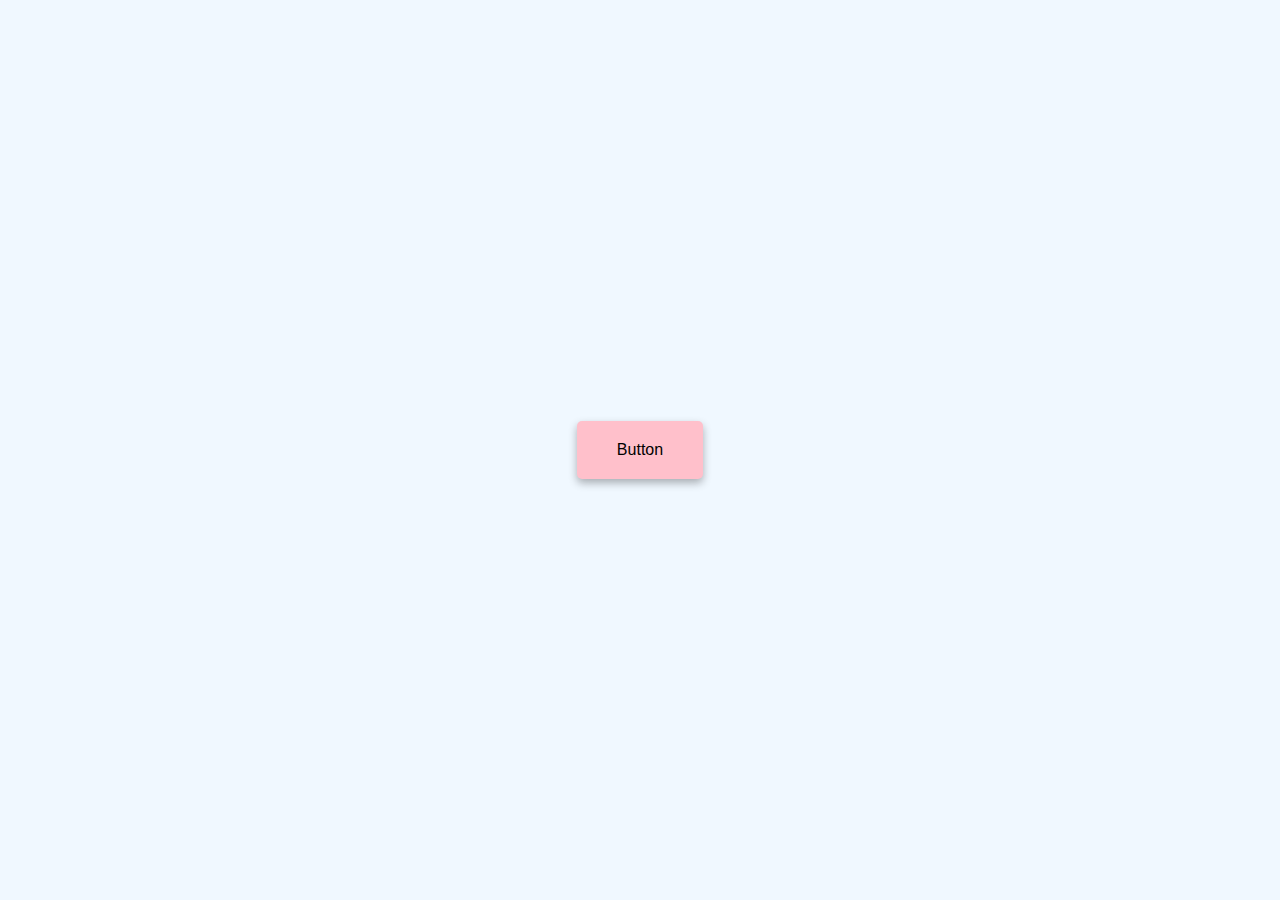
<file: index.html>
<!DOCTYPE html>
<html lang="en">
<head>
    <meta charset="UTF-8">
    <meta http-equiv="X-UA-Compatible" content="IE=edge" />
    <meta name="viewport" content="width=device-width, initial-scale=1.0">
    <title>Button Ripple Effect</title>
    <link rel="stylesheet" href="style.css">
</head>
<body>
    <a href="#" class="btn"><span>Button</span></a>
    <script src="index.js"></script>
</body>
</html>
</file>
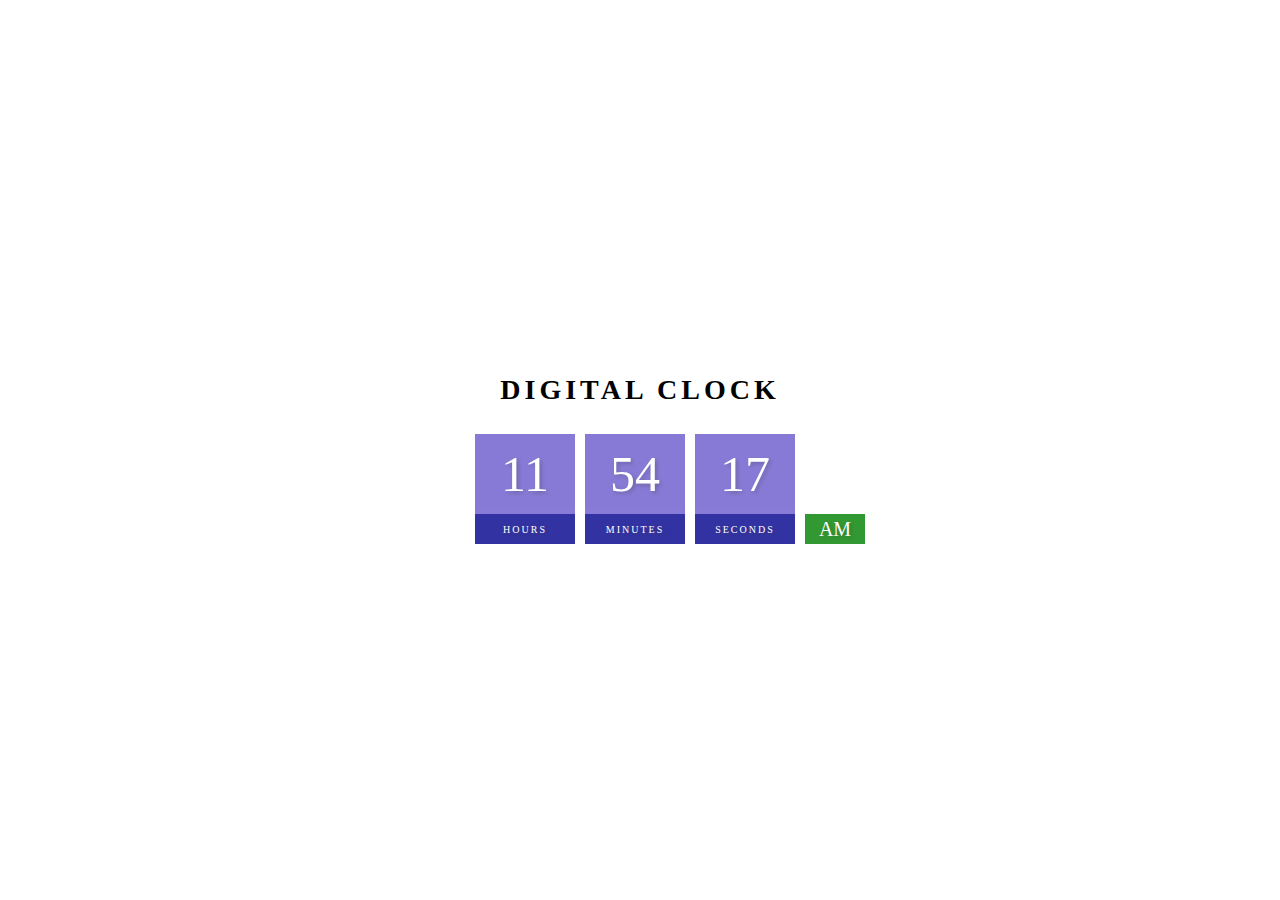
<file: project1/index.html>
<!DOCTYPE html>
<html lang="en">
<head>
    <meta charset="UTF-8">
    <meta name="viewport" content="width=device-width, initial-scale=1.0">
    <title>Digital Clock</title>
    <link rel="stylesheet" href="style.css">
</head>
<body>
    <h2>Digital Clock</h2>
    <div class="clock">
        <div>
            <span id="hour">00</span>
            <span class="text">Hours</span>
        </div>
        <div>
            <span id="minutes">00</span>
            <span class="text">Minutes</span>
    </div>
        <div>
            <span id="seconds">00</span>
            <span class="text">Seconds</span>
    </div>
    <div>
        <span id="ampm">AM</span>
    </div>
</div>
<script src="index.js"></script>
</body>
</html>
</file>
<file: style.css>
body {
    margin: 0;
    display: flex;
    justify-content: center;
    height: 100vh;
    align-items: center;
    background-color: aliceblue;
    font-family: sans-serif;

}

.btn{
    background-color: pink;
    padding: 20px 40px;
    border-radius: 5px;
    box-shadow: 0 4px 8px rgba(0,0,0,.3);
    text-decoration: none;
    color: black;
    position: relative;
    overflow: hidden;
}

.btn span {
    position: relative;
    z-index: 1;
}

.btn::before {
    content: "";
    position: absolute;
    background-color: orangered;
    width: 0;
    height: 0;
    left: var(--xPos);
    top: var(--yPos);
    transform: translate(-50%, -50%);
    border-radius: 50%;
    transition: width 0.5s, height 0.5s;
}

.btn:hover::before {
    width: 300px;
    height: 300px;
}
</file>
<file: project1/style.css>
body {
    margin: 0;
    display: flex;
    flex-direction: column;
    align-items: center;
    height: 100vh;
    justify-content: center;
    background: url("https://images.unsplash.com/photo-1633603125151-6a3c1a4778a5?ixlib=rb-4.0.3&ixid=M3wxMjA3fDB8MHxwaG90by1wYWdlfHx8fGVufDB8fHx8fA%3D%3D&auto=format&fit=crop&w=1974&q=80");
    background-size: cover;
    overflow: hidden;


}

h2{
    text-transform: uppercase;
    letter-spacing: 4px;
    font-size: 28px;
    text-align: center;

}

.clock{
    display: flex;

}

.clock div {
    margin: 5px;
    position: relative;
}

.clock span {
    width: 100px;
    height: 80px;
    background-color: slateblue;
    opacity: .8;
    color: white;
    display: flex;
    justify-content: center;
    align-items: center;
    font-size: 50px;
    text-shadow: 2px 2px 4px rgba(0,0,0,.3);

}

.clock .text{
    height: 30px;
    font-size: 10px;
    text-transform: uppercase;
    letter-spacing: 2px;
    background: darkblue;
    opacity: 0.8;


}

.clock #ampm {
    bottom: 0;
    position: absolute;
    width: 60px;
    height: 30px;
    font-size: 20px;
    background: green;

}
</file>
